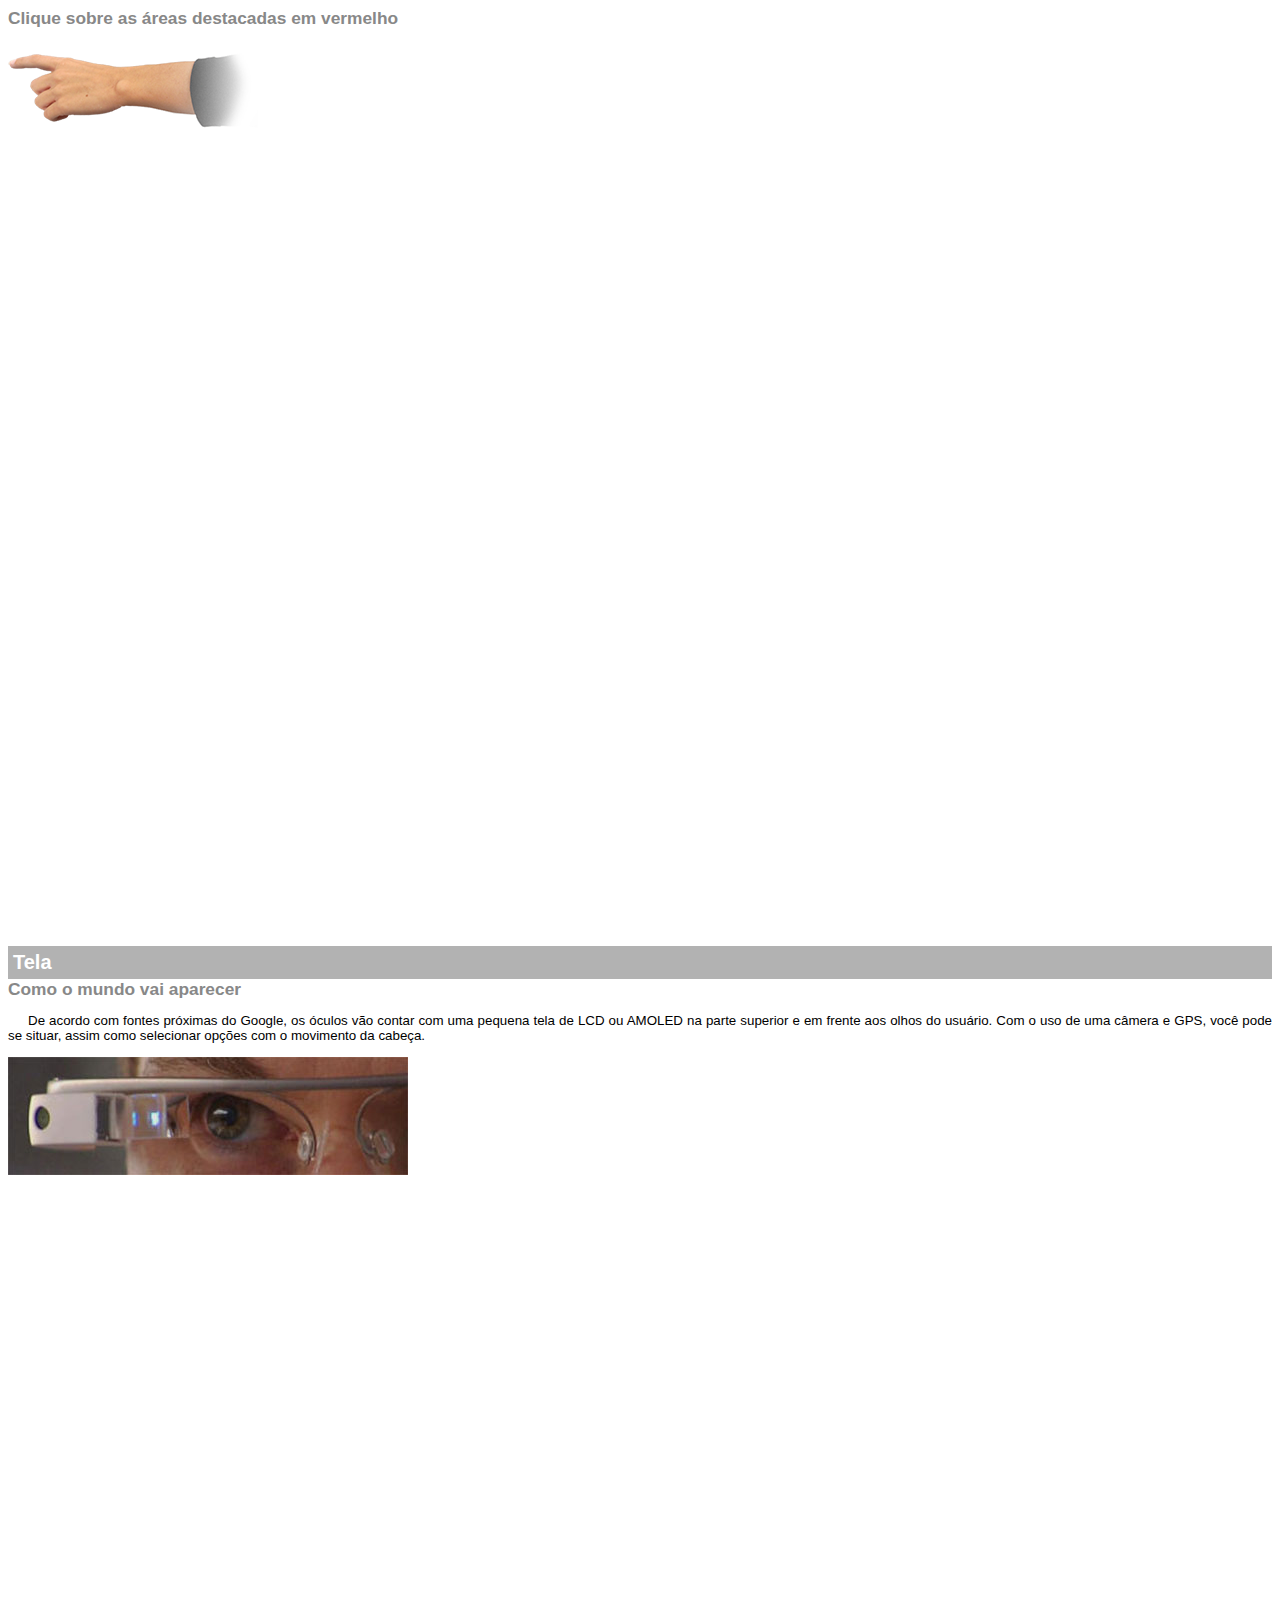
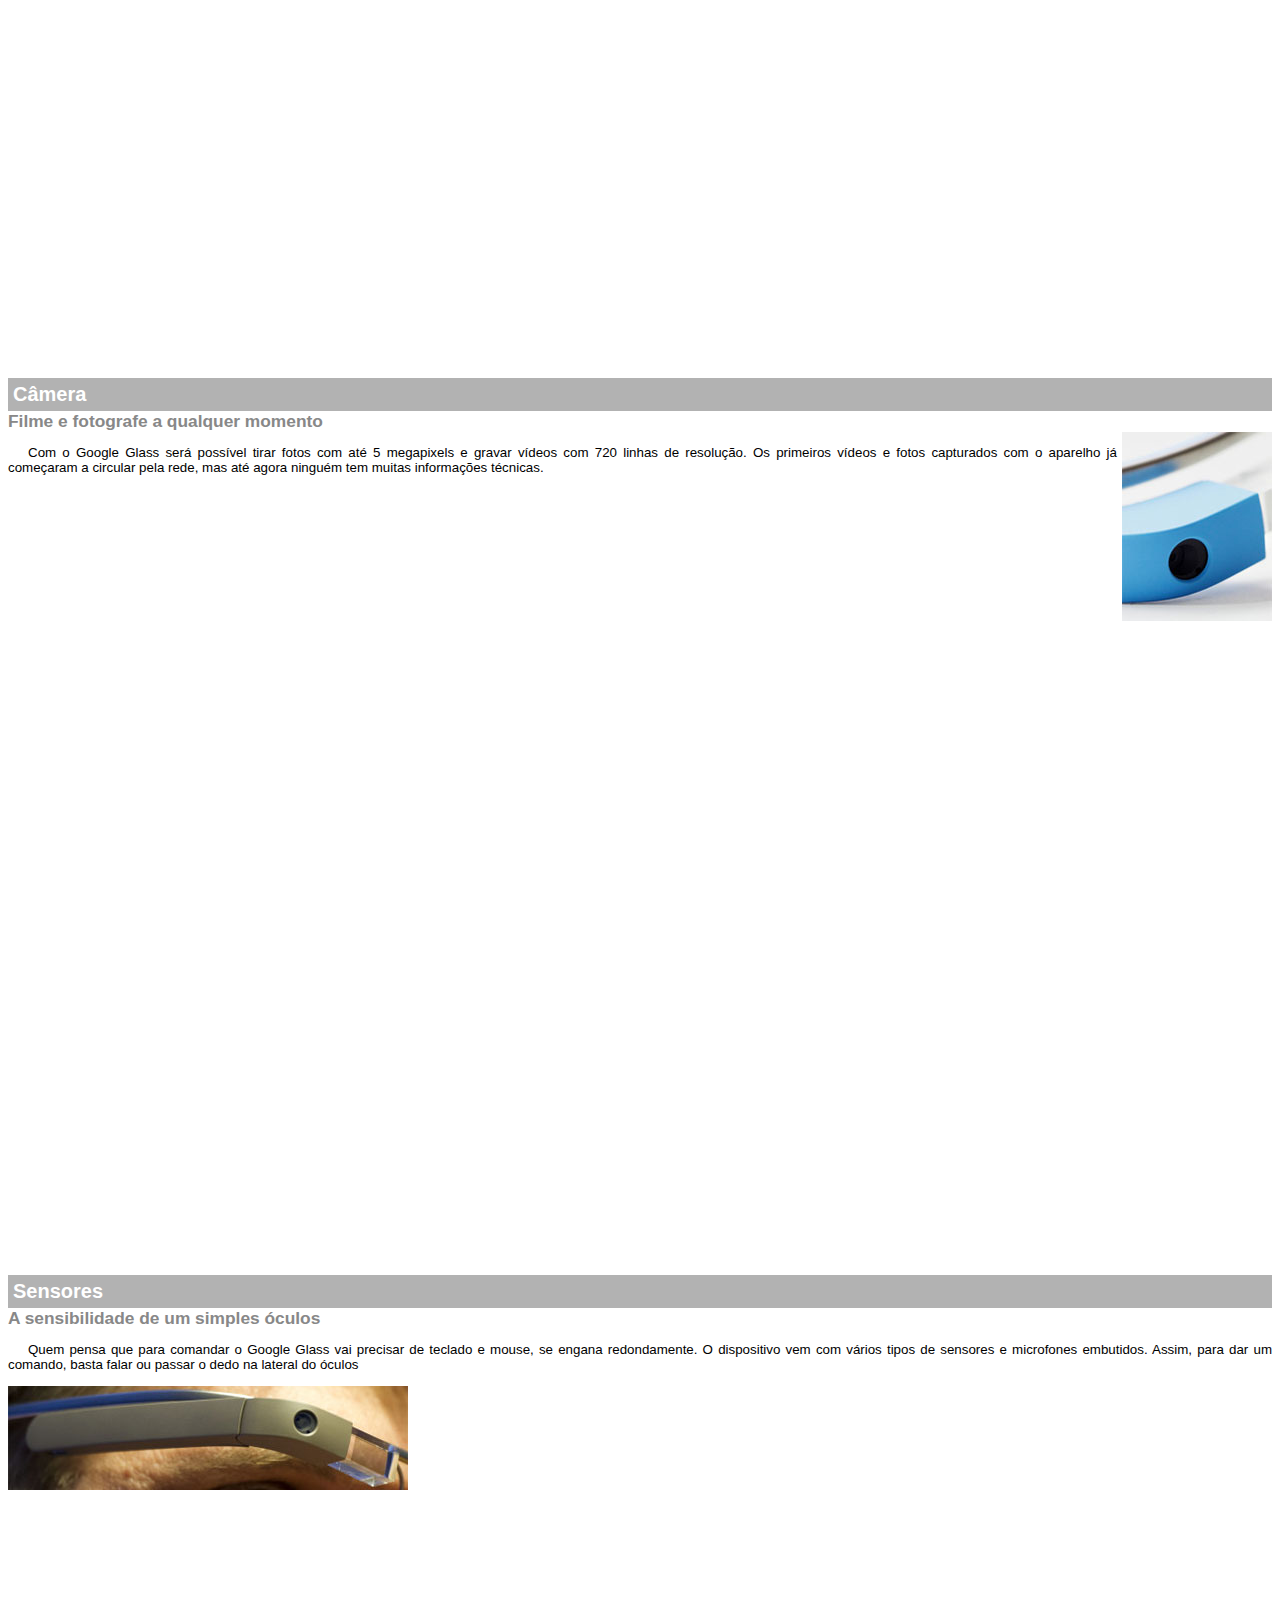
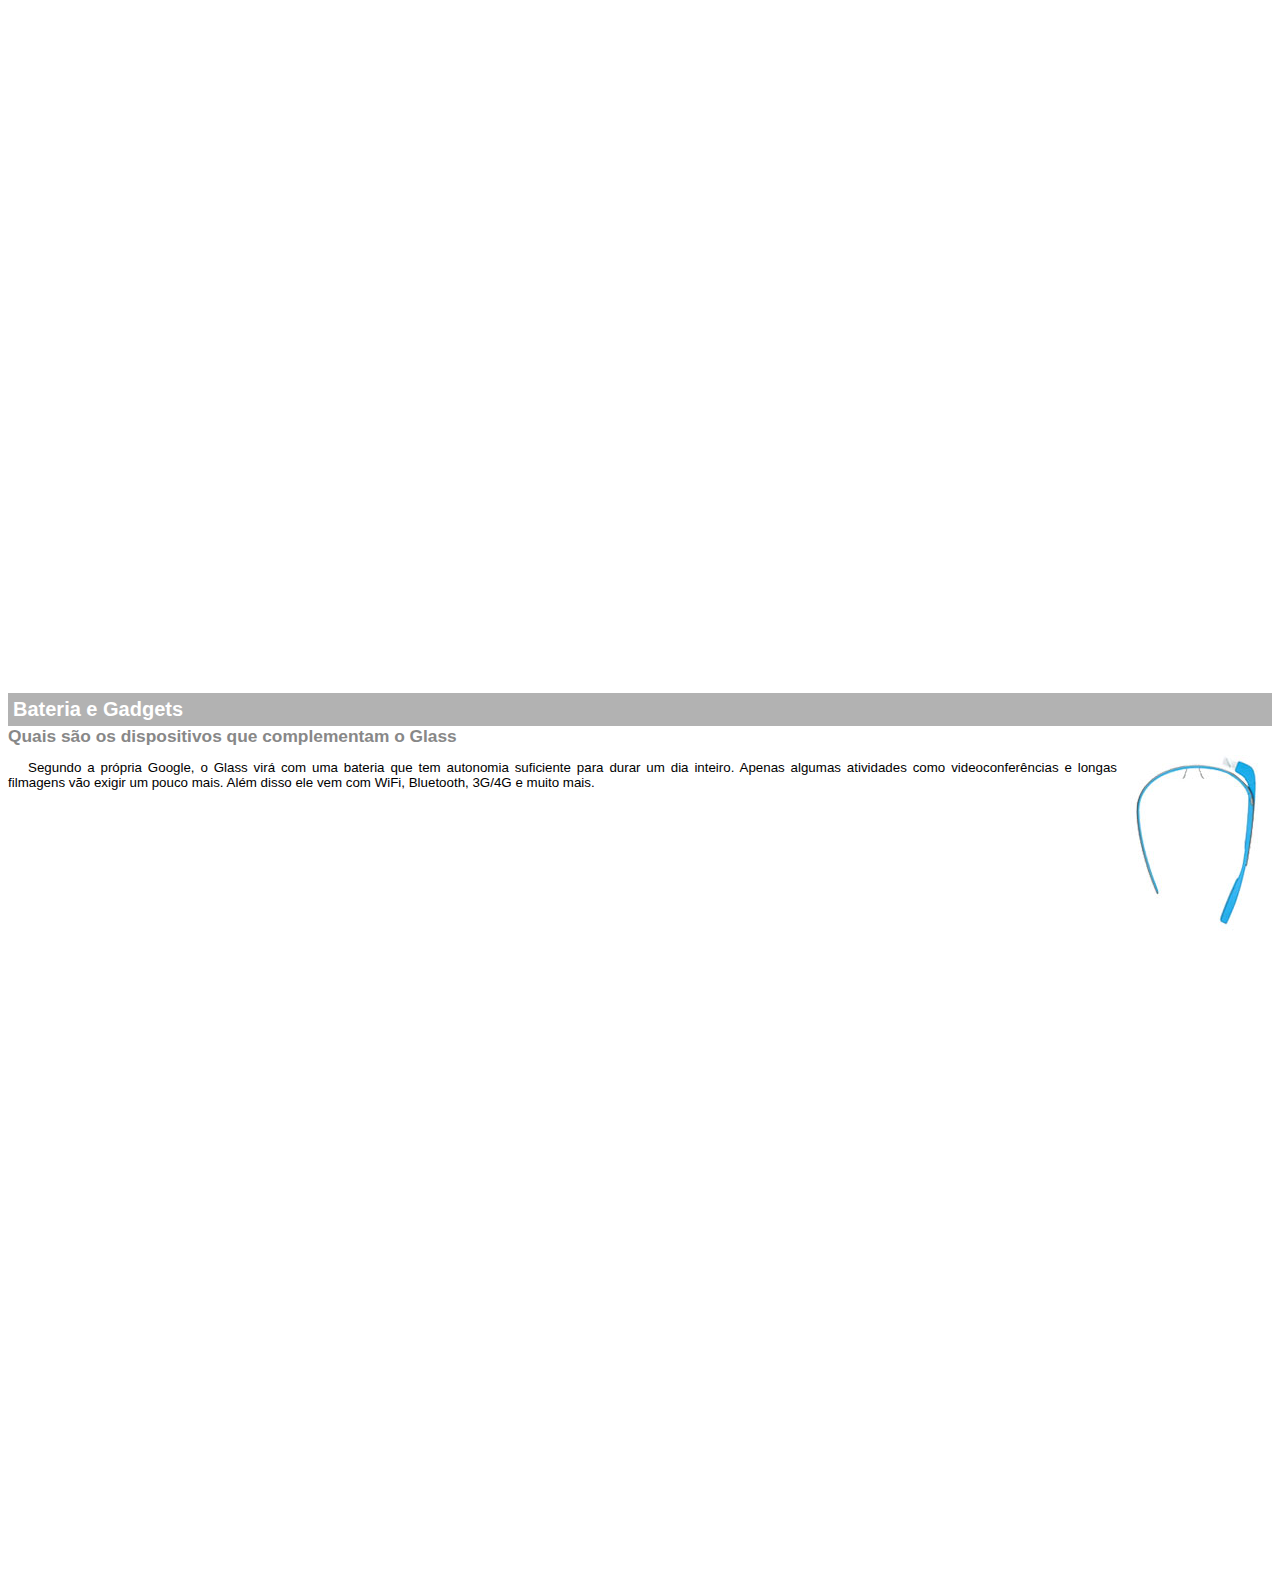
<file: google-glass.html>
<!DOCTYPE html>
<html lang="pt-br">
	<head>
		<meta charset="utf-8">
		<title>Detalhes</title>
		<style>
			body{
			font-family: arial;
			font-size: 10pt
		}

		p{
			text-align: justify;
			text-indent: 20px;
		}

		article h1 {
			font-size: 15pt;
			color: #fff;
			background-color: rgba(0,0,0,.3);
			padding: 5px;
			margin:0px;
		}

		article h2 {
			font-size: 13pt;
			color: #888888;
			margin:0px;
		}

		article {
			margin-bottom: 800px;
		}

		img.img-dir{
			display: block;
			float: right;
			margin-left: 5px;
		}

		body {
			overflow: hidden;
		}

		</style>
	</head>
	<body>
		<article id="topo">
			<header><h2>Clique sobre as áreas destacadas em vermelho</h2></header>
			<img src="_imagens/mao.png" alt= "Mão apontando para o lado esquerdo"/></article>

		<article id="tela">
			<header>
				<h1>Tela</h1>
				<h2>Como o mundo vai aparecer</h2>
			</header>
				<p>De acordo com fontes próximas do Google, os óculos vão contar com uma pequena tela de LCD ou AMOLED na parte superior e em frente aos olhos do usuário. Com o uso de uma câmera e GPS, você pode se situar, assim como selecionar opções com o movimento da cabeça.</p>
				<img src="_imagens/det-tela.jpg" alt="Tela do Google Glass">
		</article>
		<article id="camera">
			<header>
				<h1>Câmera</h1>
				<h2>Filme e fotografe a qualquer momento</h2>
			</header>
				<img src="_imagens/det-camera.jpg" class="img-dir" alt="Câmera do Google Glass">
				<p>Com o Google Glass será possível tirar fotos com até 5 megapixels e gravar vídeos com 720 linhas de resolução. Os primeiros vídeos e fotos capturados com o aparelho já começaram a circular pela rede, mas até agora ninguém tem muitas informações técnicas.</p>
		</article>
		<article id="sensores">
			<header>
				<h1>Sensores</h1>
				<h2>A sensibilidade de um simples óculos</h2>
			</header>
				<p>Quem pensa que para comandar o Google Glass vai precisar de teclado e mouse, se engana redondamente. O dispositivo vem com vários tipos de sensores e microfones embutidos. Assim, para dar um comando, basta falar ou passar o dedo na lateral do óculos</p>
				<img src="_imagens/det-touch.jpg" alt="Sensores do Google Glass">
		</article>
		<article id="gadgets">
			<header>
				<h1>Bateria e Gadgets</h1>
				<h2>Quais são os dispositivos que complementam o Glass</h2>
			</header>
				<img src="_imagens/det-bateria.jpg" class="img-dir alt="Bateria do Google Glass"> 
				<p>Segundo a própria Google, o Glass virá com uma bateria que tem autonomia suficiente para durar um dia inteiro. Apenas algumas atividades como videoconferências e longas filmagens vão exigir um pouco mais. Além disso ele vem com WiFi, Bluetooth, 3G/4G e muito mais.</p>
		</article>
	</body>
</html>
</file>
